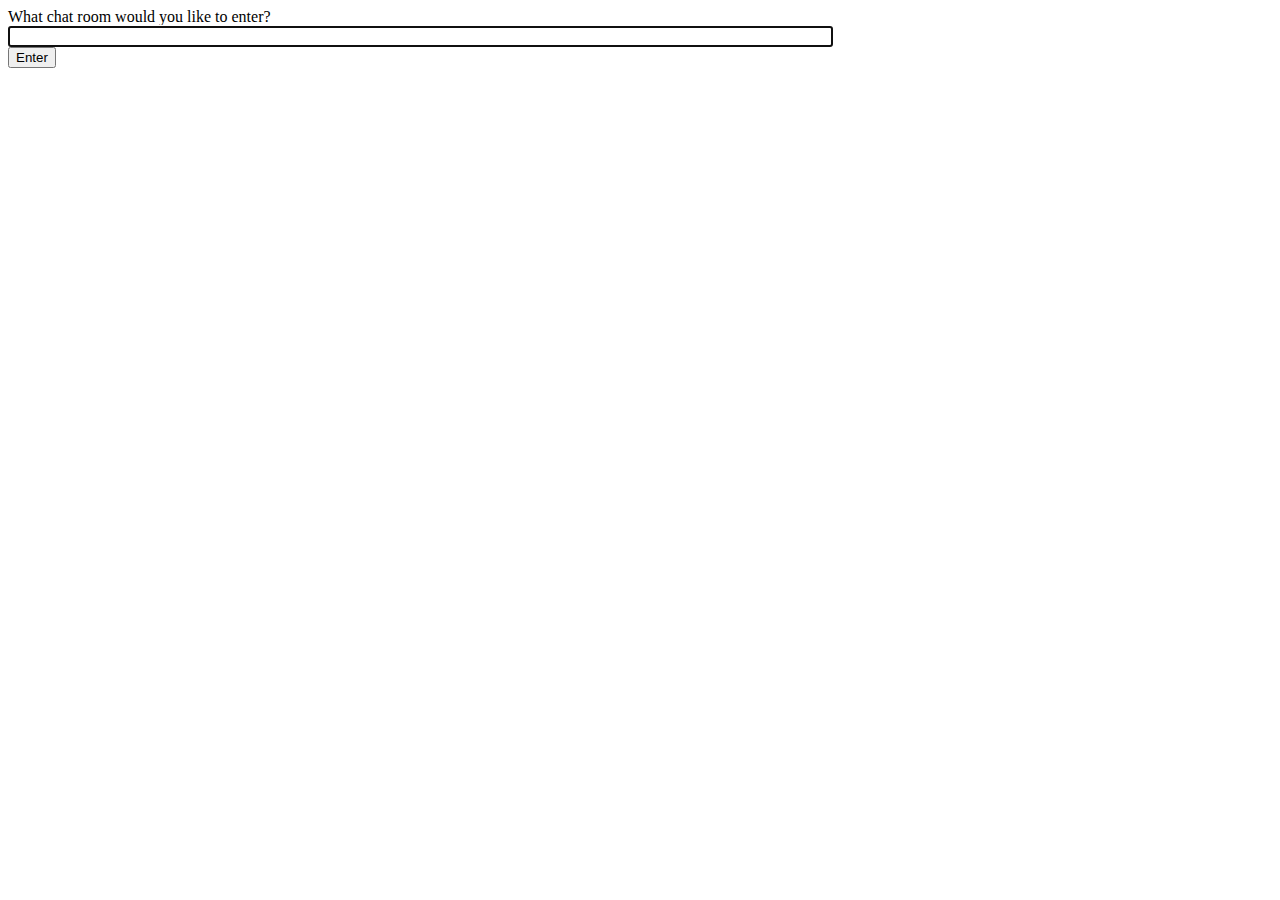
<file: django_part/templates/chat/index.html>
<!DOCTYPE html>
<html>
<head>
    <meta charset="utf-8"/>
    <title>Chat Rooms</title>
</head>
<body>
What chat room would you like to enter?<br>
<input id="room-name-input" type="text" size="100"><br>
<input id="room-name-submit" type="button" value="Enter">

<script>
    document.querySelector('#room-name-input').focus();
    document.querySelector('#room-name-input').onkeyup = function (e) {
        if (e.key === 'Enter') {  // enter, return
            document.querySelector('#room-name-submit').click();
        }
    };

    document.querySelector('#room-name-submit').onclick = function (e) {
        var roomName = document.querySelector('#room-name-input').value;
        window.location.pathname = 'WS/chat/' + roomName + '/';
    };
</script>
</body>
</html>
</file>
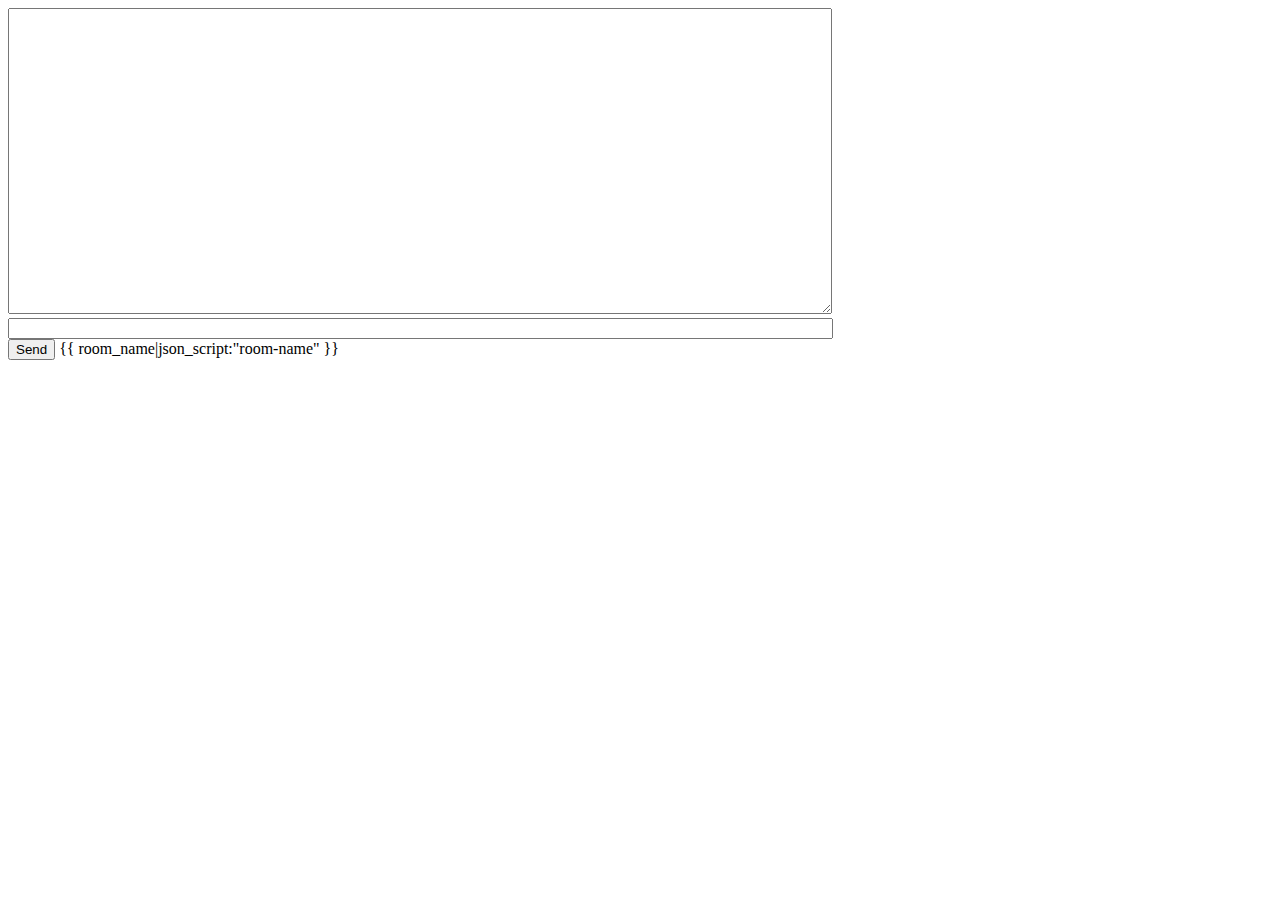
<file: django_part/templates/chat/room.html>
<!DOCTYPE html>
<html>
<head>
    <meta charset="utf-8"/>
    <title>Chat Room</title>
</head>
<body>
<textarea id="chat-log" cols="100" rows="20"></textarea><br>
<input id="chat-message-input" type="text" size="100"><br>
<input id="chat-message-submit" type="button" value="Send">
{{ room_name|json_script:"room-name" }}
<script>
    const roomName = JSON.parse(document.getElementById('room-name').textContent);

    const chatSocket = new WebSocket(
        'ws://'
        + window.location.host
        + '/ws/chat/'
        + roomName
        + '/'
    );
    console.log('ws://'
        + window.location.host
        + '/ws/chat/'
        + roomName
        + '/')
    chatSocket.onmessage = function (e) {
        const data = JSON.parse(e.data);
        document.querySelector('#chat-log').value += (data.message + '\n');
    };

    chatSocket.onclose = function (e) {
        console.error('Chat socket closed unexpectedly');
    };

    document.querySelector('#chat-message-input').focus();
    document.querySelector('#chat-message-input').onkeyup = function (e) {
        if (e.key === 'Enter') {  // enter, return
            document.querySelector('#chat-message-submit').click();
        }
    };

    document.querySelector('#chat-message-submit').onclick = function (e) {
        const messageInputDom = document.querySelector('#chat-message-input');
        const message = messageInputDom.value;
        chatSocket.send(JSON.stringify({
            'message': message
        }));
        messageInputDom.value = '';
    };
</script>
</body>
</html>
</file>
